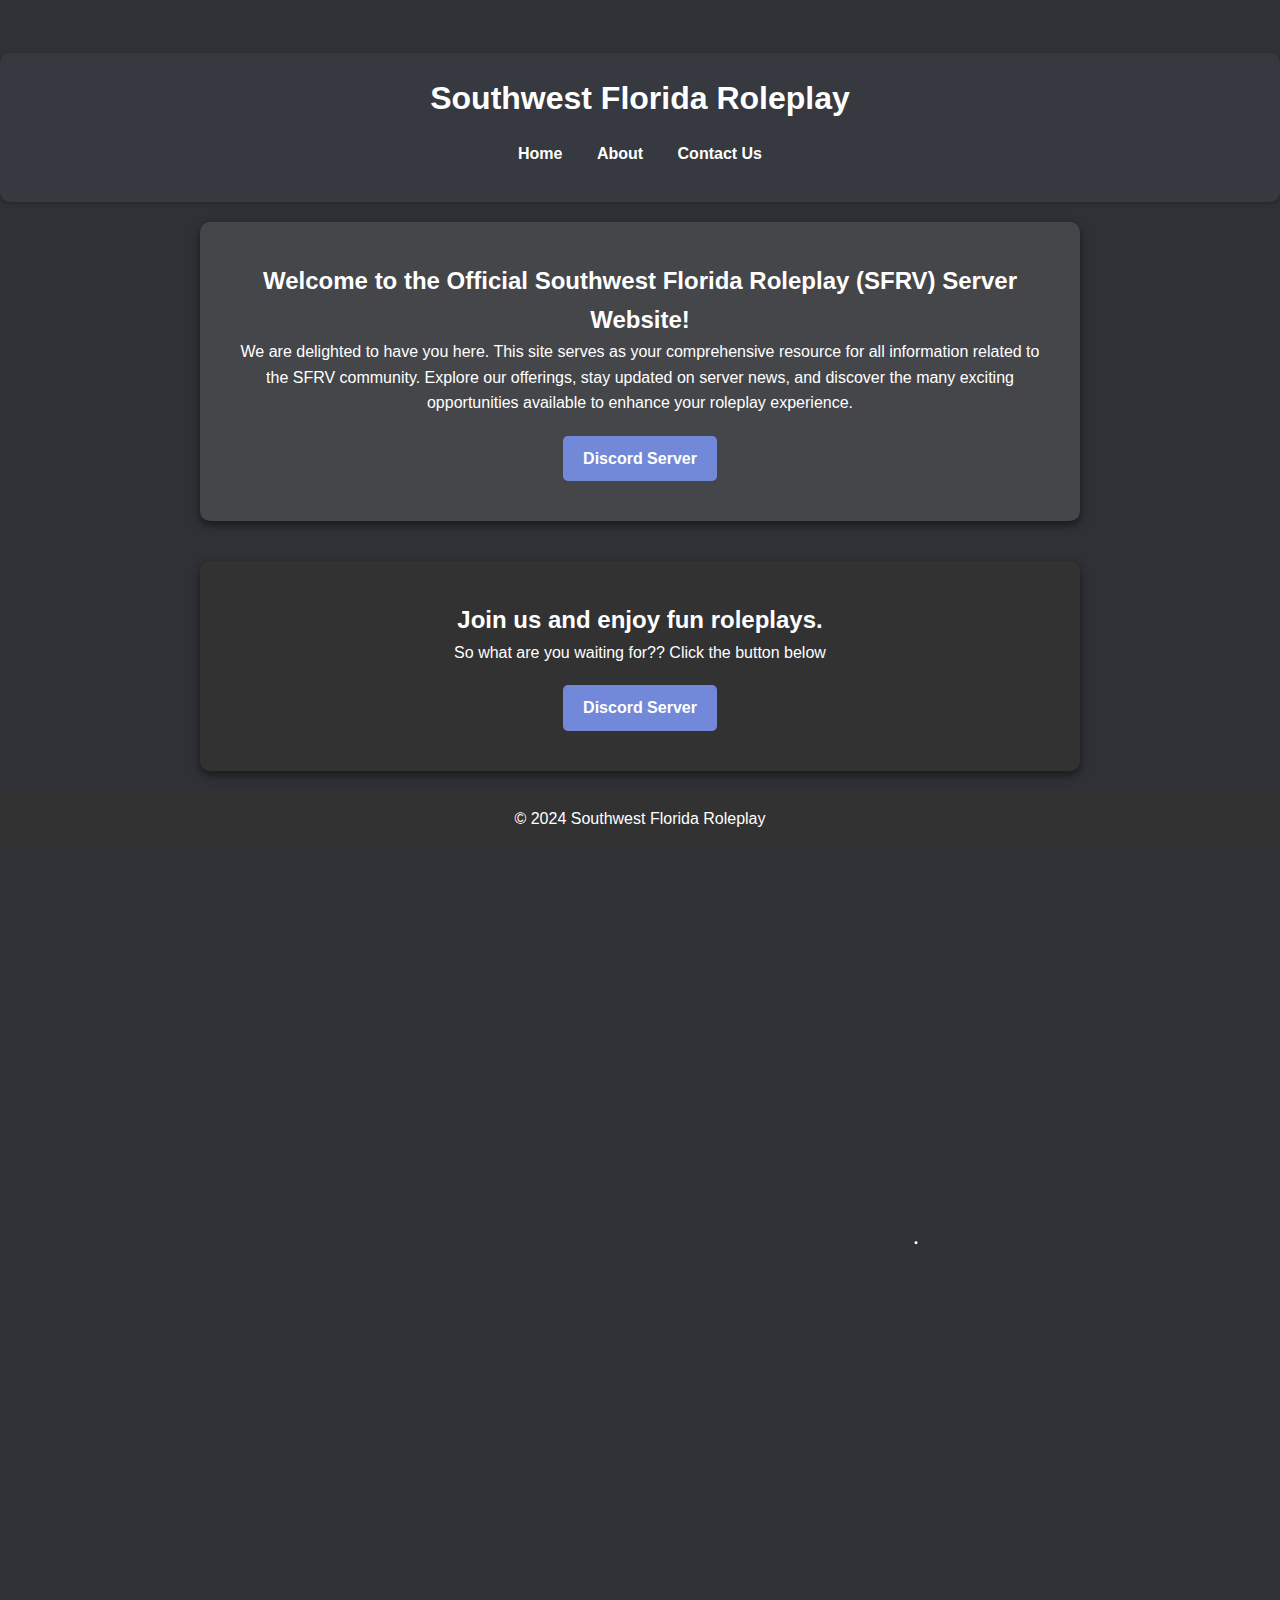
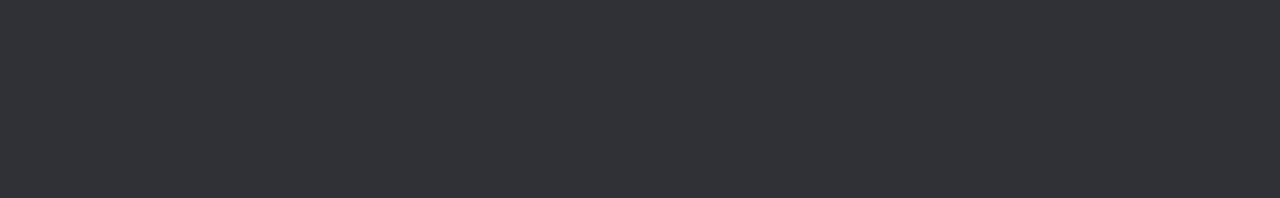
<file: index.html>
<!DOCTYPE html>
<html lang="en">
<head>
  <meta charset="UTF-8">
  <meta name="viewport" content="width=device-width, initial-scale=1.0">
  <title>Southwest Florida Roleplay</title>
  <link rel="stylesheet" href="style.css">
  <style>
    /* Reset some default styles */
    body, h1, h2, p {
      margin: 0;
      padding: 0;
      font-family: Arial, sans-serif; /* Base font */
    }

    /* Body style */
    body {
      background-color: #2f3136; /* Dark background color */
      color: #ffffff; /* Light text for contrast */
      display: flex;
      flex-direction: column; /* Vertical layout */
      align-items: center; /* Center align */
      justify-content: center; /* Center align */
      min-height: 100vh; /* Full viewport height */
      position: relative; /* Relative position for stacking */
      overflow: hidden; /* Hide overflow for the stars */
    }

    /* Star styles */
    .star {
      position: absolute;
      background: white;
      border-radius: 50%;
      animation: twinkling 1.5s infinite alternate;
    }

    /* Twinkling effect */
    @keyframes twinkling {
      0% { opacity: 0.5; }
      100% { opacity: 1; }
    }

    /* Header styles */
    header {
      background-color: #36393f; /* Discord gray color */
      color: white; /* White text color */
      padding: 20px 0; /* Padding for header */
      text-align: center; /* Center text */
      width: 100%; /* Full width */
      position: relative; /* Keep it above the stars */
      z-index: 1; /* Ensure it appears above stars */
      border-radius: 10px; /* Rounded corners */
    }

    /* Navigation styles */
    nav ul {
      list-style: none; /* Remove bullet points */
      padding: 0; /* Remove default padding */
    }

    nav ul li {
      display: inline; /* Horizontal navigation */
      margin: 0 15px; /* Space between links */
    }

    nav ul li a {
      color: white; /* Link color */
      text-decoration: none; /* Remove underline */
      font-weight: bold; /* Bold text */
    }

    /* Main section styles */
    #home {
      background-color: rgba(255, 255, 255, 0.1); /* Semi-transparent dark background */
      text-align: center; /* Center text */
      padding: 40px; /* Padding for spacing */
      border-radius: 10px; /* Rounded corners */
      box-shadow: 0 4px 10px rgba(0,0,0,0.5); /* Dark shadow */
      width: 90%; /* Responsive width */
      max-width: 800px; /* Max width for larger screens */
      margin: 20px 0; /* Margin for spacing */
      position: relative; /* Keep it above the stars */
      z-index: 1; /* Ensure it appears above stars */
    }

    /* Button styles */
    .discord-button {
      display: inline-block;
      padding: 10px 20px;
      margin-top: 20px;
      background-color: #7289da; /* Discord button color */
      color: white;
      border: none;
      border-radius: 5px; /* Rounded corners */
      text-decoration: none;
      font-size: 16px;
      transition: background-color 0.3s; /* Smooth hover effect */
    }

    .discord-button:hover {
      background-color: #5b6eae; /* Darker shade on hover */
    }

    /* Join section styles */
    .join-section {
      background-color: rgba(51, 51, 51, 0.8); /* Semi-transparent section color */
      color: white; /* Text color */
      padding: 40px; /* Padding for the section */
      margin: 20px 0; /* Space around the section */
      border-radius: 10px; /* Rounded corners */
      text-align: center; /* Center text */
      width: 90%; /* Responsive width */
      max-width: 800px; /* Max width for larger screens */
      box-shadow: 0 4px 10px rgba(0,0,0,0.5); /* Dark shadow */
      position: relative; /* Keep it above the stars */
      z-index: 1; /* Ensure it appears above stars */
    }

    /* Footer styles */
    footer {
      background-color: rgba(51, 51, 51, 0.8); /* Semi-transparent footer color */
      color: white; /* White text for footer */
      text-align: center; /* Center text in footer */
      padding: 15px 0; /* Padding for footer */
      width: 100%; /* Full width */
      position: relative; /* Keep it above the stars */
      z-index: 1; /* Ensure it appears above stars */
      border-radius: 10px; /* Rounded corners */
    }
  </style>
</head>
<body>
  <!-- Create star elements -->
  <div class="star"></div>
  <div class="star"></div>
  <div class="star"></div>
  <div class="star"></div>
  <div class="star"></div>
  <div class="star"></div>
  <div class="star"></div>
  <div class="star"></div>
  <div class="star"></div>
  <div class="star"></div>

  <header>
    <h1>Southwest Florida Roleplay</h1>
    <nav>
      <ul>
        <li><a href="index.html">Home</a></li>
        <li><a href="about.html">About</a></li>
        <li><a href="contact.html">Contact Us</a></li>
      </ul>
    </nav>
  </header>

  <section id="home">
    <h2>Welcome to the Official Southwest Florida Roleplay (SFRV) Server Website!</h2>
    <p>We are delighted to have you here. This site serves as your comprehensive resource for all information related to the SFRV community. Explore our offerings, stay updated on server news, and discover the many exciting opportunities available to enhance your roleplay experience.</p>
    
    <a href="https://discord.gg/southwest-florida-roleplay-variety-896044016901185556" class="discord-button">Discord Server</a>
  </section>

  <section class="join-section">
    <h2>Join us and enjoy fun roleplays.</h2>
    <p>So what are you waiting for?? Click the button below</p>
    <a href="https://discord.gg/southwest-florida-roleplay-variety-896044016901185556" class="discord-button">Discord Server</a>
  </section>

  <footer>
    <p>&copy; 2024 Southwest Florida Roleplay</p>
  </footer>

  <script>
    // Generate stars dynamically
    const numberOfStars = 100;
    const stars = [];

    for (let i = 0; i < numberOfStars; i++) {
      const star = document.createElement('div');
      star.className = 'star';
      star.style.width = Math.random() * 3 + 'px'; // Random size
      star.style.height = star.style.width; // Keep it circular
      star.style.top = Math.random() * 100 + '%'; // Random vertical position
      star.style.left = Math.random() * 100 + '%'; // Random horizontal position
      document.body.appendChild(star); // Add to body
      stars.push(star); // Store stars for movement
    }

    // Function to move stars
    function moveStars() {
      stars.forEach(star => {
        // Calculate random movement
        const xMovement = (Math.random() - 0.5) * 1.5; // Random movement in X direction
        const yMovement = (Math.random() - 0.5) * 1.5; // Random movement in Y direction

        // Update star position
        const rect = star.getBoundingClientRect();
        const newX = Math.min(Math.max(rect.left + xMovement, 0), window.innerWidth - rect.width);
        const newY = Math.min(Math.max(rect.top + yMovement, 0), window.innerHeight - rect.height);

        star.style.transform = `translate(${newX}px, ${newY}px)`;
      });

      // Request the next animation frame
      requestAnimationFrame(moveStars);
    }

    // Start the movement
    moveStars();
  </script>
</body>
</html>
</file>
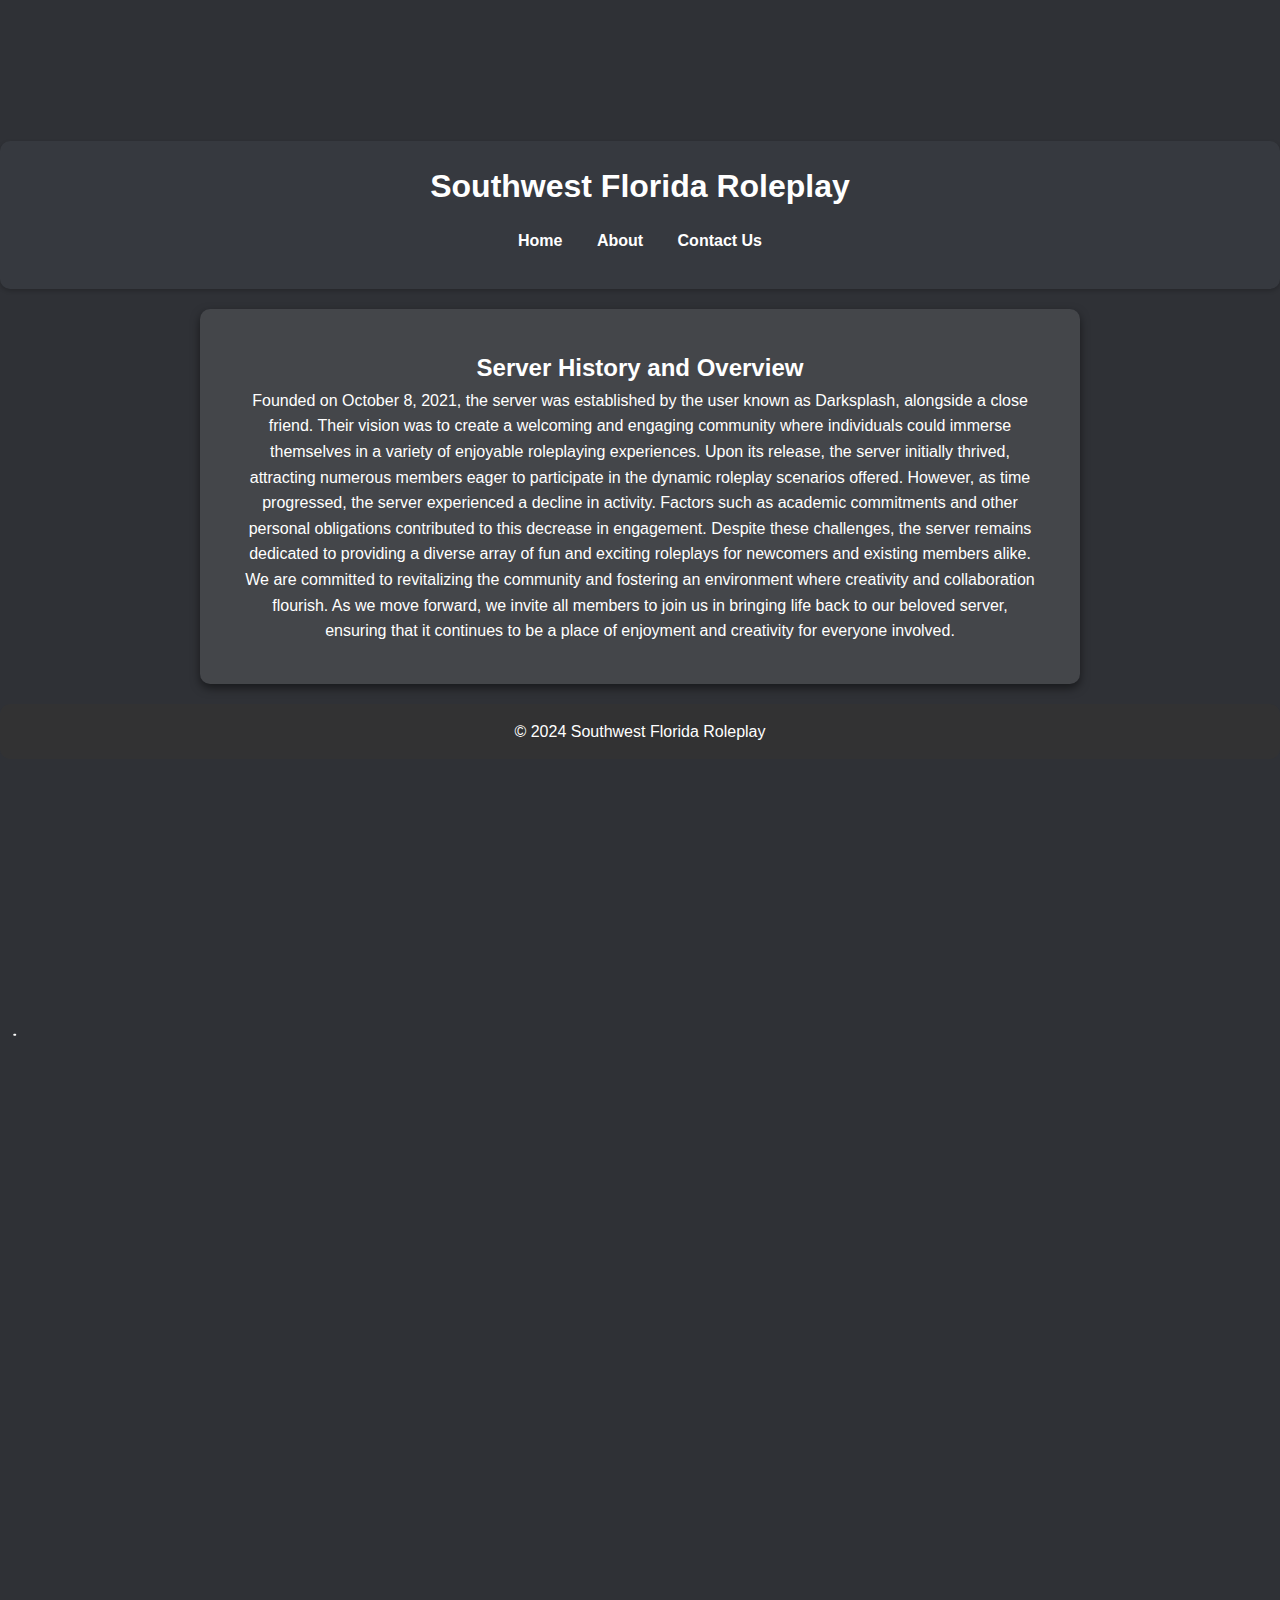
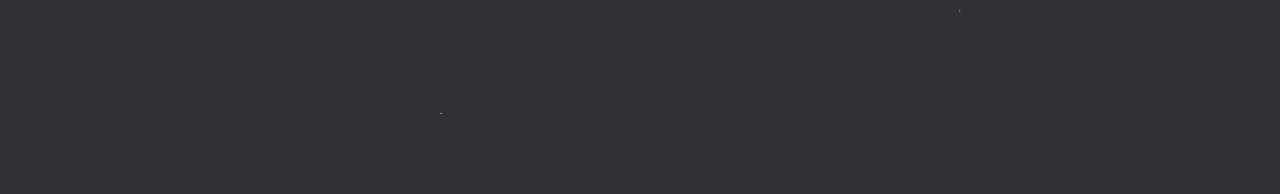
<file: about.html>
<!DOCTYPE html>
<html lang="en">
<head>
  <meta charset="UTF-8">
  <meta name="viewport" content="width=device-width, initial-scale=1.0">
  <title>About - Southwest Florida Roleplay</title>
  <link rel="stylesheet" href="style.css">
  <style>
    /* Reset some default styles */
    body, h1, h2, p {
      margin: 0;
      padding: 0;
      font-family: Arial, sans-serif; /* Base font */
    }

    /* Body style */
    body {
      background-color: #2f3136; /* Dark background color */
      color: #ffffff; /* Light text for contrast */
      display: flex;
      flex-direction: column; /* Vertical layout */
      align-items: center; /* Center align */
      justify-content: center; /* Center align */
      min-height: 100vh; /* Full viewport height */
      position: relative; /* Relative position for stacking */
      overflow: hidden; /* Hide overflow for the stars */
    }

    /* Star styles */
    .star {
      position: absolute;
      background: white;
      border-radius: 50%;
      animation: twinkling 1.5s infinite alternate;
    }

    /* Twinkling effect */
    @keyframes twinkling {
      0% { opacity: 0.5; }
      100% { opacity: 1; }
    }

    /* Header styles */
    header {
      background-color: #36393f; /* Discord gray color */
      color: white; /* White text color */
      padding: 20px 0; /* Padding for header */
      text-align: center; /* Center text */
      width: 100%; /* Full width */
      position: relative; /* Keep it above the stars */
      z-index: 1; /* Ensure it appears above stars */
      border-radius: 10px; /* Rounded corners */
    }

    /* Navigation styles */
    nav ul {
      list-style: none; /* Remove bullet points */
      padding: 0; /* Remove default padding */
    }

    nav ul li {
      display: inline; /* Horizontal navigation */
      margin: 0 15px; /* Space between links */
    }

    nav ul li a {
      color: white; /* Link color */
      text-decoration: none; /* Remove underline */
      font-weight: bold; /* Bold text */
    }

    /* Main section styles */
    section {
      text-align: center; /* Center text */
      margin: 20px 0; /* Add some space between sections */
      background-color: rgba(255, 255, 255, 0.1); /* Semi-transparent dark background */
      padding: 40px; /* Padding for spacing */
      border-radius: 10px; /* Rounded corners */
      box-shadow: 0 4px 10px rgba(0, 0, 0, 0.5); /* Dark shadow */
      width: 90%; /* Responsive width */
      max-width: 800px; /* Max width for larger screens */
      position: relative; /* Keep it above the stars */
      z-index: 1; /* Ensure it appears above stars */
    }

    /* Footer styles */
    footer {
      background-color: rgba(51, 51, 51, 0.8); /* Semi-transparent footer color */
      color: white; /* White text for footer */
      text-align: center; /* Center text in footer */
      padding: 15px 0; /* Padding for footer */
      width: 100%; /* Full width */
      position: relative; /* Keep it above the stars */
      z-index: 1; /* Ensure it appears above stars */
      border-radius: 10px; /* Rounded corners */
    }
  </style>
</head>
<body>
  <!-- Create star elements -->
  <div class="star"></div>
  <div class="star"></div>
  <div class="star"></div>
  <div class="star"></div>
  <div class="star"></div>
  <div class="star"></div>
  <div class="star"></div>
  <div class="star"></div>
  <div class="star"></div>
  <div class="star"></div>

  <header>
    <h1>Southwest Florida Roleplay</h1>
    <nav>
      <ul>
        <li><a href="index.html">Home</a></li>
        <li><a href="about.html">About</a></li>
        <li><a href="contact.html">Contact Us</a></li>
      </ul>
    </nav>
  </header>

  <section id="about">
    <h2>Server History and Overview</h2>
    <p>
      Founded on October 8, 2021, the server was established by the user known as Darksplash, alongside a close friend. Their vision was to create a welcoming and engaging community where individuals could immerse themselves in a variety of enjoyable roleplaying experiences. Upon its release, the server initially thrived, attracting numerous members eager to participate in the dynamic roleplay scenarios offered.
      
      However, as time progressed, the server experienced a decline in activity. Factors such as academic commitments and other personal obligations contributed to this decrease in engagement. Despite these challenges, the server remains dedicated to providing a diverse array of fun and exciting roleplays for newcomers and existing members alike.
      
      We are committed to revitalizing the community and fostering an environment where creativity and collaboration flourish. As we move forward, we invite all members to join us in bringing life back to our beloved server, ensuring that it continues to be a place of enjoyment and creativity for everyone involved.
    </p>
  </section>

  <footer>
    <p>&copy; 2024 Southwest Florida Roleplay</p>
  </footer>

  <script>
    // Generate stars dynamically
    const numberOfStars = 100;
    const stars = [];

    for (let i = 0; i < numberOfStars; i++) {
      const star = document.createElement('div');
      star.className = 'star';
      star.style.width = Math.random() * 3 + 'px'; // Random size
      star.style.height = star.style.width; // Keep it circular
      star.style.top = Math.random() * 100 + '%'; // Random vertical position
      star.style.left = Math.random() * 100 + '%'; // Random horizontal position
      document.body.appendChild(star); // Add to body
      stars.push(star); // Store stars for movement
    }

    // Function to move stars
    function moveStars() {
      stars.forEach(star => {
        // Calculate random movement
        const xMovement = (Math.random() - 0.5) * 1; // Random movement in X direction
        const yMovement = (Math.random() - 0.5) * 1; // Random movement in Y direction

        // Update star position
        const rect = star.getBoundingClientRect();
        const newX = Math.min(Math.max(rect.left + xMovement, 0), window.innerWidth - rect.width);
        const newY = Math.min(Math.max(rect.top + yMovement, 0), window.innerHeight - rect.height);

        star.style.transform = `translate(${newX}px, ${newY}px)`;
      });

      // Request the next animation frame
      requestAnimationFrame(moveStars);
    }

    // Start the movement
    moveStars();
  </script>
</body>
</html>
</file>
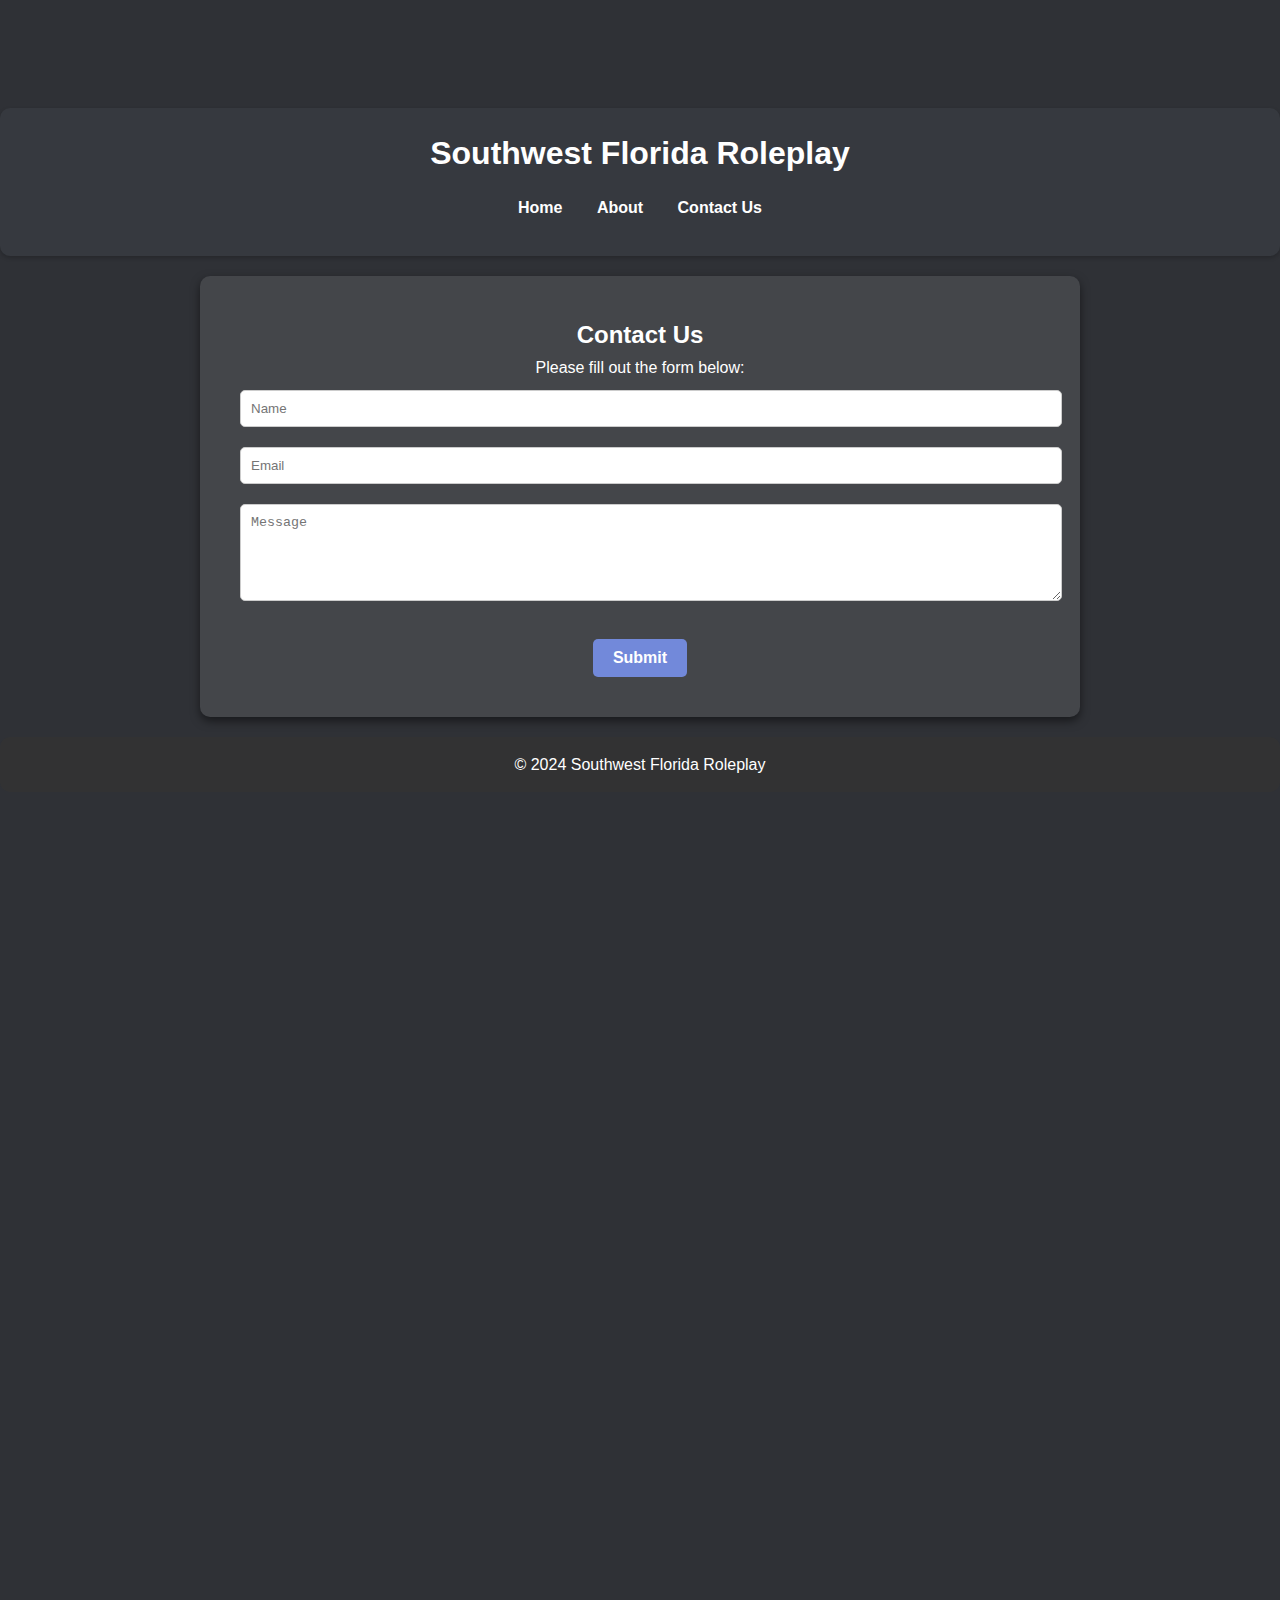
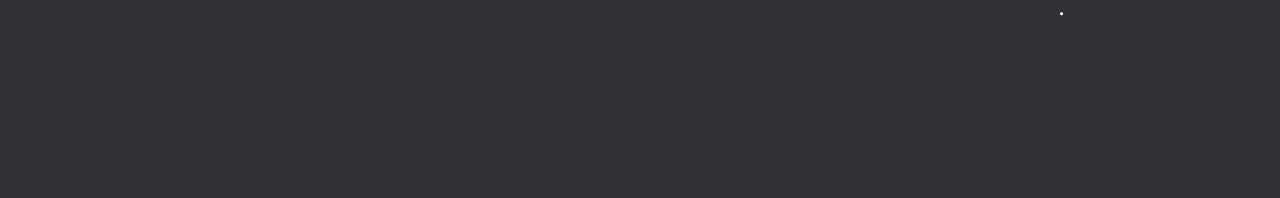
<file: contact.html>
<!DOCTYPE html>
<html lang="en">
<head>
  <meta charset="UTF-8">
  <meta name="viewport" content="width=device-width, initial-scale=1.0">
  <title>Contact Us - Southwest Florida Roleplay</title>
  <link rel="stylesheet" href="style.css">
  <style>
    /* Reset some default styles */
    body, h1, h2, p {
      margin: 0;
      padding: 0;
      font-family: Arial, sans-serif; /* Base font */
    }

    /* Body style */
    body {
      background-color: #2f3136; /* Dark background color */
      color: #ffffff; /* Light text for contrast */
      display: flex;
      flex-direction: column; /* Vertical layout */
      align-items: center; /* Center align */
      justify-content: center; /* Center align */
      min-height: 100vh; /* Full viewport height */
      position: relative; /* Relative position for stacking */
      overflow: hidden; /* Hide overflow for the stars */
    }

    /* Star styles */
    .star {
      position: absolute;
      background: white;
      border-radius: 50%;
      animation: twinkling 1.5s infinite alternate;
    }

    /* Twinkling effect */
    @keyframes twinkling {
      0% { opacity: 0.5; }
      100% { opacity: 1; }
    }

    /* Header styles */
    header {
      background-color: #36393f; /* Discord gray color */
      color: white; /* White text color */
      padding: 20px 0; /* Padding for header */
      text-align: center; /* Center text */
      width: 100%; /* Full width */
      position: relative; /* Keep it above the stars */
      z-index: 1; /* Ensure it appears above stars */
      border-radius: 10px; /* Rounded corners */
    }

    /* Navigation styles */
    nav ul {
      list-style: none; /* Remove bullet points */
      padding: 0; /* Remove default padding */
    }

    nav ul li {
      display: inline; /* Horizontal navigation */
      margin: 0 15px; /* Space between links */
    }

    nav ul li a {
      color: white; /* Link color */
      text-decoration: none; /* Remove underline */
      font-weight: bold; /* Bold text */
    }

    /* Main section styles */
    #contact {
      background-color: rgba(255, 255, 255, 0.1); /* Semi-transparent dark background */
      text-align: center; /* Center text */
      padding: 40px; /* Padding for spacing */
      border-radius: 10px; /* Rounded corners */
      box-shadow: 0 4px 10px rgba(0,0,0,0.5); /* Dark shadow */
      width: 90%; /* Responsive width */
      max-width: 800px; /* Max width for larger screens */
      margin: 20px 0; /* Margin for spacing */
      position: relative; /* Keep it above the stars */
      z-index: 1; /* Ensure it appears above stars */
    }

    /* Form styles */
    input, textarea {
      width: 100%; /* Full width */
      padding: 10px; /* Padding for inputs */
      margin: 10px 0; /* Margin for spacing */
      border: 1px solid #ccc; /* Border */
      border-radius: 5px; /* Rounded corners */
      background-color: #ffffff; /* White background for inputs */
      color: #000; /* Black text */
    }

    /* Button styles */
    .discord-button {
      display: inline-block;
      padding: 10px 20px;
      margin-top: 20px;
      background-color: #7289da; /* Discord button color */
      color: white;
      border: none;
      border-radius: 5px; /* Rounded corners */
      text-decoration: none;
      font-size: 16px;
      transition: background-color 0.3s; /* Smooth hover effect */
      cursor: pointer; /* Pointer cursor for button */
    }

    .discord-button:hover {
      background-color: #5b6eae; /* Darker shade on hover */
    }

    /* Success message style */
    .success-message {
      color: green; /* Green text for success */
      margin-top: 20px; /* Margin for spacing */
      display: none; /* Hidden by default */
    }

    /* Footer styles */
    footer {
      background-color: rgba(51, 51, 51, 0.8); /* Semi-transparent footer color */
      color: white; /* White text for footer */
      text-align: center; /* Center text in footer */
      padding: 15px 0; /* Padding for footer */
      width: 100%; /* Full width */
      position: relative; /* Keep it above the stars */
      z-index: 1; /* Ensure it appears above stars */
      border-radius: 10px; /* Rounded corners */
    }
  </style>
</head>
<body>
  <!-- Create star elements -->
  <div class="star"></div>
  <div class="star"></div>
  <div class="star"></div>
  <div class="star"></div>
  <div class="star"></div>
  <div class="star"></div>
  <div class="star"></div>
  <div class="star"></div>
  <div class="star"></div>
  <div class="star"></div>

  <header>
    <h1>Southwest Florida Roleplay</h1>
    <nav>
      <ul>
        <li><a href="index.html">Home</a></li>
        <li><a href="about.html">About</a></li>
        <li><a href="contact.html">Contact Us</a></li>
      </ul>
    </nav>
  </header>

  <section id="contact">
    <h2>Contact Us</h2>
    <p>Please fill out the form below:</p>
    <form id="contact-form">
      <input type="text" id="name" placeholder="Name" required>
      <input type="email" id="email" placeholder="Email" required>
      <textarea id="message" rows="5" placeholder="Message" required></textarea>
      <button type="submit" class="discord-button">Submit</button>
    </form>
    <p class="success-message" id="success-message">Message submitted!</p>
  </section>

  <footer>
    <p>&copy; 2024 Southwest Florida Roleplay</p>
  </footer>

  <script>
    // Generate stars dynamically
    const numberOfStars = 100;
    const stars = [];

    for (let i = 0; i < numberOfStars; i++) {
      const star = document.createElement('div');
      star.className = 'star';
      star.style.width = Math.random() * 3 + 'px'; // Random size
      star.style.height = star.style.width; // Keep it circular
      star.style.top = Math.random() * 100 + '%'; // Random vertical position
      star.style.left = Math.random() * 100 + '%'; // Random horizontal position
      document.body.appendChild(star); // Add to body
      stars.push(star); // Store stars for movement
    }

    // Function to move stars
    function moveStars() {
      stars.forEach(star => {
        // Calculate random movement
        const xMovement = (Math.random() - 0.5) * 1.5; // Random movement in X direction
        const yMovement = (Math.random() - 0.5) * 1.5; // Random movement in Y direction

        // Update star position
        const rect = star.getBoundingClientRect();
        const newX = Math.min(Math.max(rect.left + xMovement, 0), window.innerWidth - rect.width);
        const newY = Math.min(Math.max(rect.top + yMovement, 0), window.innerHeight - rect.height);

        star.style.transform = `translate(${newX}px, ${newY}px)`;
      });

      // Request the next animation frame
      requestAnimationFrame(moveStars);
    }

    // Start the movement
    moveStars();

    // Handle form submission
    document.getElementById('contact-form').addEventListener('submit', function(event) {
      event.preventDefault(); // Prevent default form submission

      const name = document.getElementById('name').value;
      const email = document.getElementById('email').value;
      const message = document.getElementById('message').value;

      // Prepare the data for the webhook
      const webhookData = {
        content: '@here',
        embeds: [{
          title: 'New Contact Form Submission',
          fields: [
            { name: 'Name', value: name, inline: true },
            { name: 'Email', value: email, inline: true },
            { name: 'Message', value: message }
          ]
        }]
      };

      // Send data to the Discord webhook
      fetch('https://discord.com/api/webhooks/1297259211000119316/mN8hCd5QLLuXdtkI1OaHmqz3wHtDtMso4SQNgk9AW99zwDpY83LnQvkWLb66lmSrM5tv', {
        method: 'POST',
        headers: {
          'Content-Type': 'application/json'
        },
        body: JSON.stringify(webhookData)
      })
      .then(response => {
        if (response.ok) {
          document.getElementById('success-message').style.display = 'block'; // Show success message
          document.getElementById('contact-form').reset(); // Reset the form
        } else {
          console.error('Error submitting message:', response.statusText);
        }
      })
      .catch(error => {
        console.error('Error submitting message:', error);
      });
    });
  </script>
</body>
</html>
</file>
<file: style.css>
/* Reset some default styles */
body, h1, h2, p {
  margin: 0;
  padding: 0;
  font-family: 'Arial', sans-serif; /* Base font */
}

/* Body style */
body {
  background-color: #333; /* Light gray background */
  color: #333; /* Dark text for contrast */
  display: flex;
  flex-direction: column; /* Vertical layout */
  align-items: center; /* Center align */
  justify-content: center; /* Center align */
  min-height: 100vh; /* Full viewport height */
  line-height: 1.6; /* Improved line spacing */
}

/* Header styles */
header {
  background-color: #333; /* Dark blue header color */
  color: #333; /* White text color */
  padding: 20px 0; /* Padding for header */
  text-align: center; /* Center text */
  width: 100%; /* Full width */
  box-shadow: 0 2px 4px rgba(0,0,0,0.2); /* Subtle shadow */
}

/* Navigation styles */
nav ul {
  list-style: none; /* Remove bullet points */
  padding: 0; /* Remove default padding */
}

nav ul li {
  display: inline; /* Horizontal navigation */
  margin: 0 20px; /* Space between links */
}

nav ul li a {
  color: #ffffff; /* Link color */
  text-decoration: none; /* Remove underline */
  font-weight: bold; /* Bold text */
  transition: color 0.3s; /* Smooth hover effect */
}

nav ul li a:hover {
  color: #ffdd57; /* Highlight color on hover */
}

/* Main section styles */
#home {
  background-color: #333; /* White background for the home section */
  text-align: center; /* Center text */
  padding: 40px; /* Padding for spacing */
  border-radius: 10px; /* Rounded corners */
  box-shadow: 0 4px 10px rgba(0,0,0,0.1); /* Soft shadow */
  width: 90%; /* Responsive width */
  max-width: 800px; /* Max width for larger screens */
  margin: 20px 0; /* Margin for spacing */
}

/* Button styles */
.discord-button {
  display: inline-block;
  padding: 12px 25px;
  margin-top: 20px;
  background-color: #7289da; /* Discord color */
  color: #333;
  border: none;
  border-radius: 8px;
  text-decoration: none;
  font-size: 18px;
  font-weight: bold; /* Make the button text bold */
  transition: background-color 0.3s, transform 0.2s; /* Smooth hover effect */
}

.discord-button:hover {
  background-color: #5b6eae; /* Darker shade on hover */
  transform: scale(1.05); /* Slight zoom effect */
}

/* Join section styles */
.join-section {
  background-color: #5b6eae; /* Section color */
  color: #333; /* Text color */
  padding: 40px; /* Padding for the section */
  margin: 20px 0; /* Space around the section */
  border-radius: 10px; /* Rounded corners */
  text-align: center; /* Center text */
  width: 90%; /* Responsive width */
  max-width: 800px; /* Max width for larger screens */
  box-shadow: 0 4px 10px rgba(0,0,0,0.1); /* Soft shadow */
}

/* Footer styles */
footer {
  background-color: #3b5998; /* Dark blue footer color */
  color: #333; /* White text for footer */
  text-align: center; /* Center text in footer */
  padding: 15px 0; /* Padding for footer */
  width: 100%; /* Full width */
  position: relative; /* Ensure proper positioning */
  bottom: 0; /* Stick to the bottom */
}
</file>
